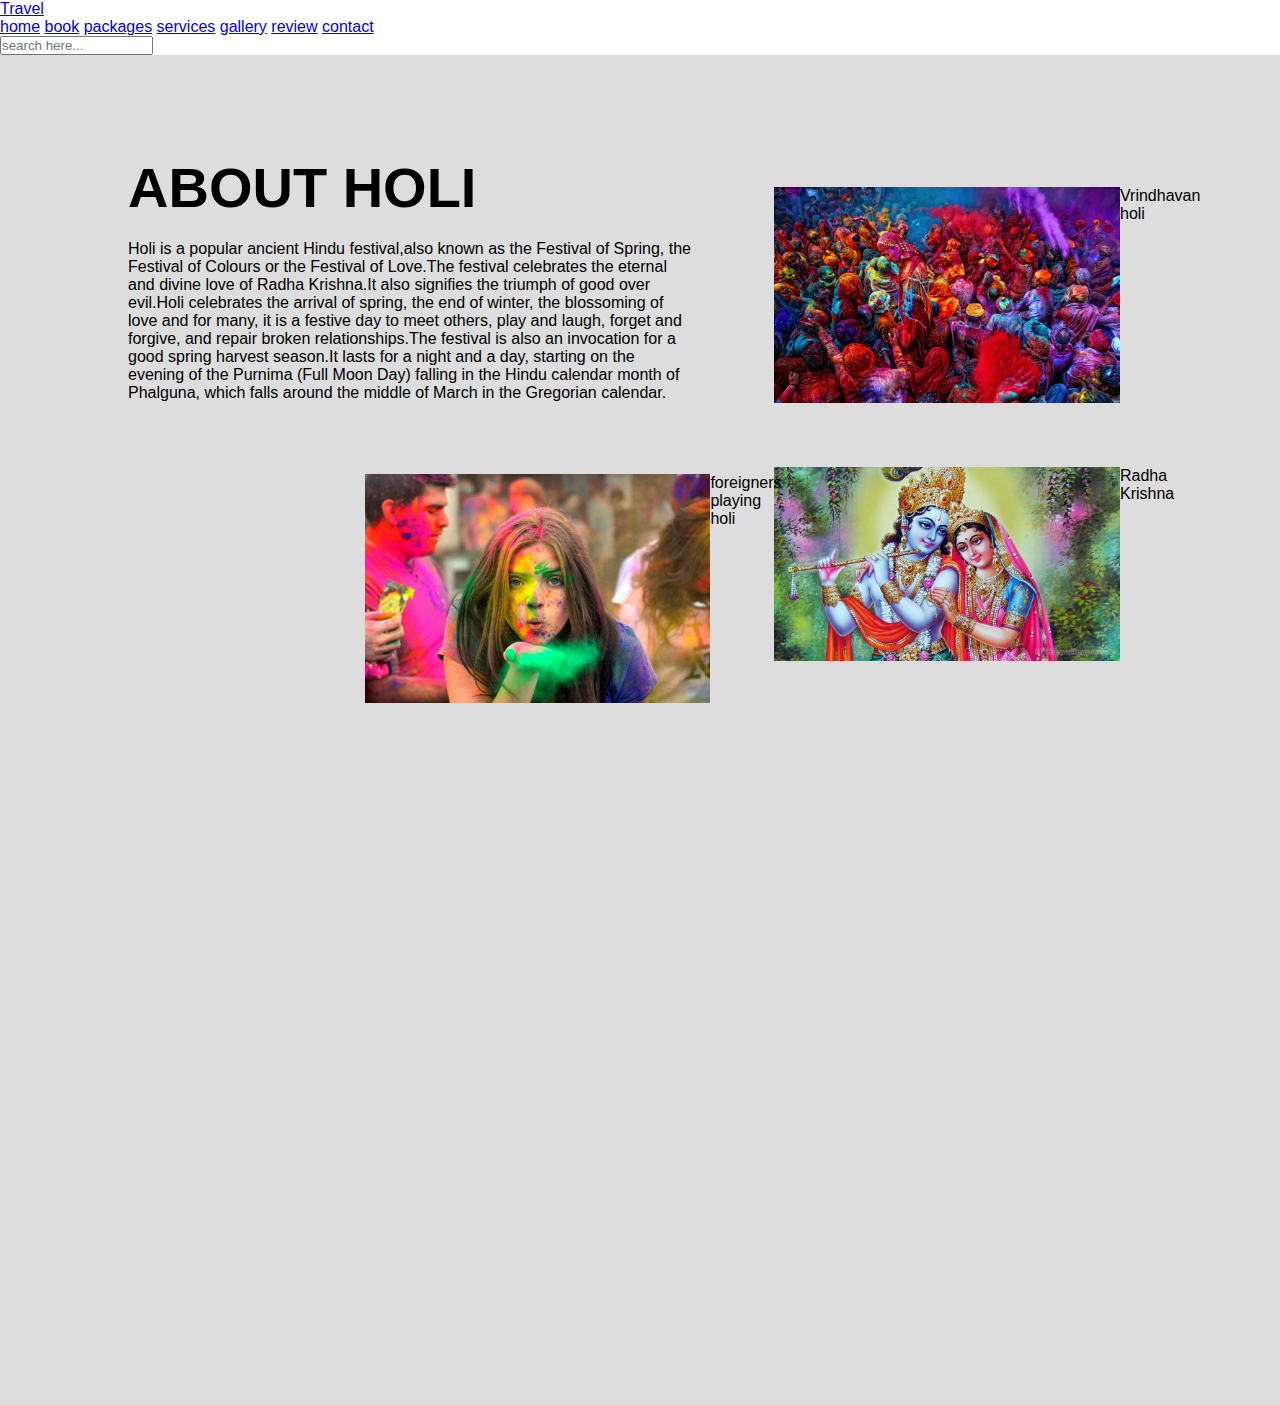
<file: gypsysoul2/aboutholi.html>
﻿<!DOCTYPE html>
<html>
<head>
    <meta charset="utf-8" />
    <title>About Us</title>
    <link rel="stylesheet" type="text/css" href="style.css" />
</head>
<body>
    <header>

        <div id="menu-bar" class="fas fa-bars"></div>

        <a href="#" class="logo"><span>T</span>ravel</a>

        <nav class="navbar">
            <a href="#home">home</a>
            <a href="#book">book</a>
            <a href="#packages">packages</a>
            <a href="#services">services</a>
            <a href="#gallery">gallery</a>
            <a href="#review">review</a>
            <a href="#contact">contact</a>
        </nav>

        <div class="icons">
            <i class="fas fa-search" id="search-btn"></i>
            <i class="fas fa-user" id="login-btn"></i>
        </div>

        <form action="" class="search-bar-container">
            <input type="search" id="search-bar" placeholder="search here...">
            <label for="search-bar" class="fas fa-search"></label>
        </form>

    </header>
    <div class="section">
        <div class="container">
            <div class="content-section">
                <div class="title">
                    <h1>About Holi</h1>
                </div>
                <div class="content">
                    <h3>
                    </h3>
                    <p>Holi is a popular ancient Hindu festival,also known as the Festival of Spring, the Festival of Colours or the Festival of Love.The festival celebrates the eternal and divine love of Radha Krishna.It also signifies the triumph of good over evil.Holi celebrates the arrival of spring, the end of winter, the blossoming of love and for many, it is a festive day to meet others, play and laugh, forget and forgive, and repair broken relationships.The festival is also an invocation for a good spring harvest season.It lasts for a night and a day, starting on the evening of the Purnima (Full Moon Day) falling in the Hindu calendar month of Phalguna, which falls around the middle of March in the Gregorian calendar.</p>


                </div>
                <div class="social">
                    <a href=""><i class="fa fa-facebook"></i></a>
                    <a href=""><i class="fa fa-instagram"></i></a>
                    <a href=""><i class="fa fa-twitter-square"></i></a>
                </div>
            </div>
            <div class="image-section">
                <img src="images/holi.jpg" />
                <p>Vrindhavan holi</p>
            </div>
            <div class="image-section">
                <img src="images/radha.jpg" />
                <p>Radha Krishna</p>
            </div>
            <div class="image-section">
                <img src="images/holi2.jpg" />
                <p>foreigners playing holi</p>
            </div>
        </div>
    </div>

</body>
</html>
</file>
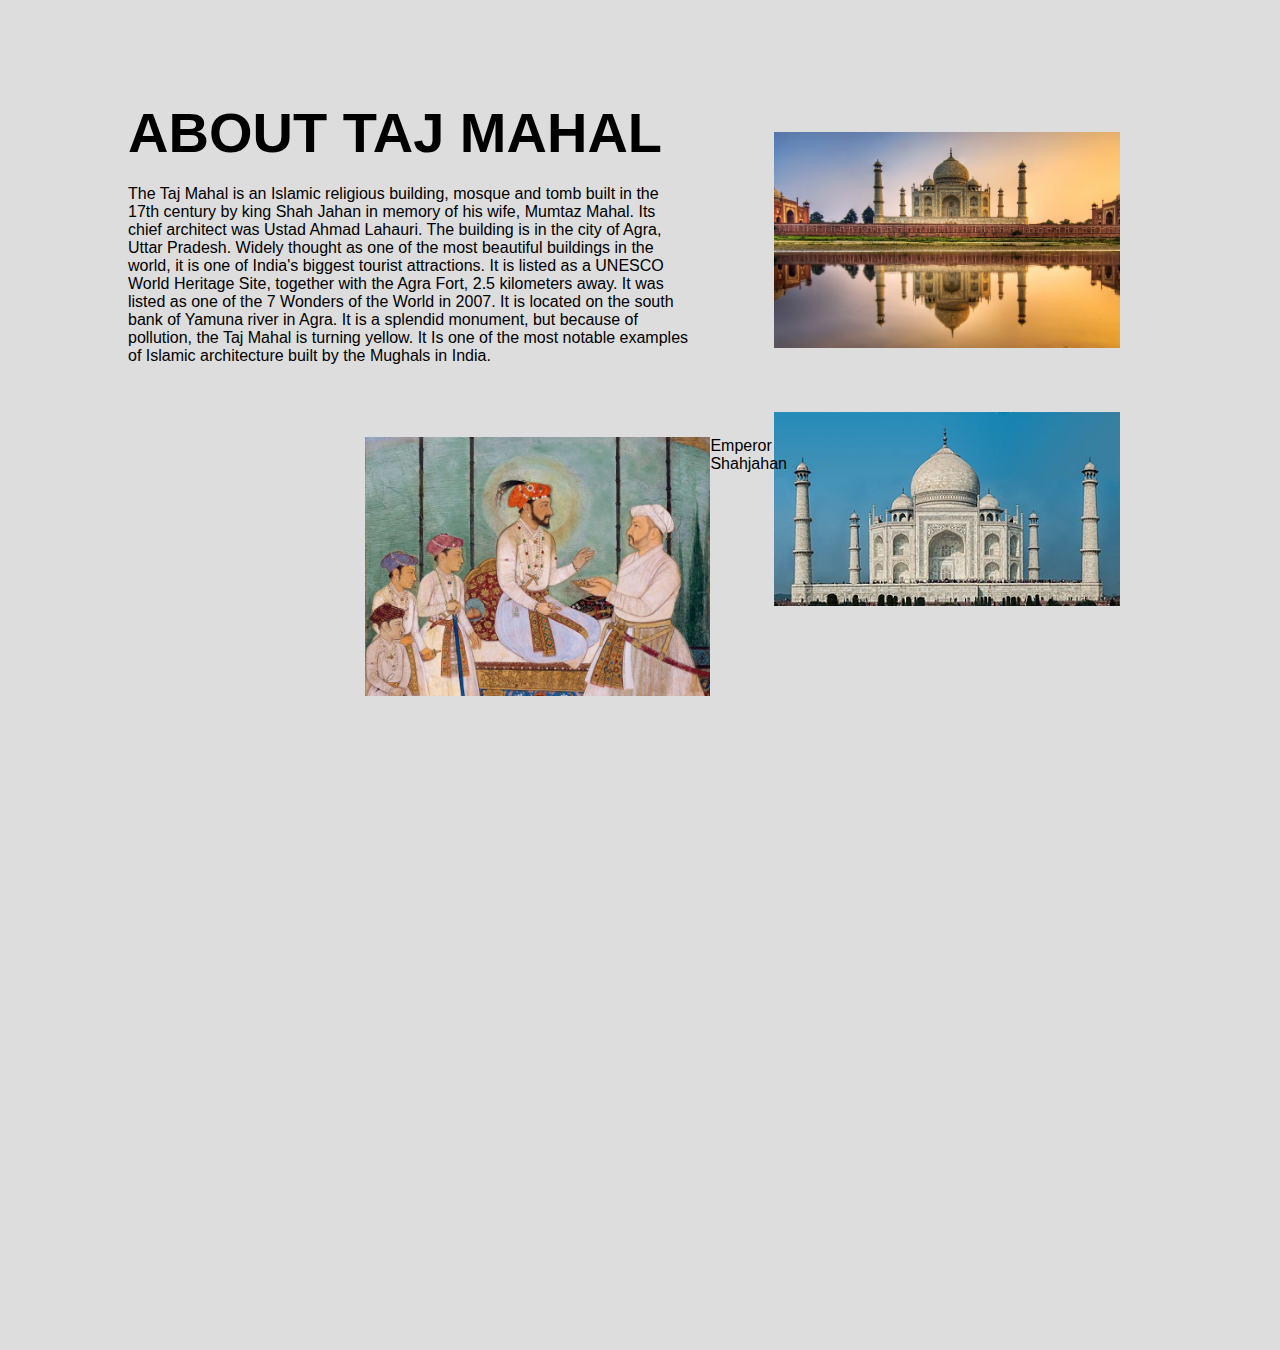
<file: gypsysoul2/abouttaj.html>
﻿<!DOCTYPE html>
<html>
<head>
    <meta charset="utf-8" />
    <title>About Us</title>
    <link rel="stylesheet" type="text/css" href="style.css" />
</head>
<body>
    <div class="section">
        <div class="container">
            <div class="content-section">
                <div class="title">
                    <h1>About Taj Mahal</h1>
                </div>
                <div class="content">
                    <h3>
                    </h3>
                    <p>
                        The Taj Mahal is an Islamic religious building, mosque and tomb built in the 17th century by king Shah Jahan in memory of his wife, Mumtaz Mahal. Its chief architect was Ustad Ahmad Lahauri.

                        The building is in the city of Agra, Uttar Pradesh. Widely thought as one of the most beautiful buildings in the world, it is one of India's biggest tourist attractions.

                        It is listed as a UNESCO World Heritage Site, together with the Agra Fort, 2.5 kilometers away. It was listed as one of the 7 Wonders of the World in 2007. It is located on the south bank of Yamuna river in Agra. It is a splendid monument, but because of pollution, the Taj Mahal is turning yellow. It Is one of the most notable examples of Islamic architecture built by the Mughals in India.
                    </p>


                </div>
                <div class="social">
                    <a href=""><i class="fa fa-facebook"></i></a>
                    <a href=""><i class="fa fa-instagram"></i></a>
                    <a href=""><i class="fa fa-twitter-square"></i></a>
                </div>
            </div>
            <div class="image-section">
                <img src="images/taj.jpg" />
                <p></p>
            </div>
            <div class="image-section">
                <img src="images/tajp.jpg" />
                <p></p>
            </div>
            <div class="image-section">
                <img src="images/Emperor.jpg" />
                <p>Emperor Shahjahan</p>
            </div>
        </div>
    </div>

</body>
</html>
</file>
<file: gypsysoul2/style.css>
﻿
* {
    margin: 0px;
    padding: 0px;
    box-sizing: border-box;
    font-family: 'Gill Sans', 'Gill Sans MT', Calibri, 'Trebuchet MS', sans-serif;
}

.section {
    width: 100%;
    min-height: 150vh;
    background-color: #ddd;
}

.container {
    width: 80%;
    display: block;
    margin: auto;
    padding-top: 100px;
}

.content-section {
    float: left;
    width: 55%;
}

.image-section {
    float: right;
    width: 40%;
}

    .image-section img {
        width: 100%;
        height: auto;
    }

.content-section .title {
    text-transform: uppercase;
    font-size: 28px;
}

.content-section .content h3 {
    margin-top: 20px;
    color: cadetblue;
    font-size: 19px;
}

.content-section .p {
    margin-top: 10px;
    font-family: sans-serif;
    font-size: 18px;
    line-height: 1.5;
    color: aqua;
}

.content-section .social {
    margin-top: 40px;
}

.content-section .section i {
    color: azure;
    font-size: 30px;
    padding: 0px 10px;
}

.content-section .i:hover {
    color: aliceblue;
}
.image-section{
    display:flex;
    padding:2rem;
}
@media screen and (max-width:1000px) {
    .container {
        width: 80px;
        display: block;
        margin: auto;
        padding-top: 50px;
    }

    .content-section {
        float: none;
        width: 55%;
    }

        .content-section .title {
            text-align: center;
            font-size: 19px;
        }
}
</file>
